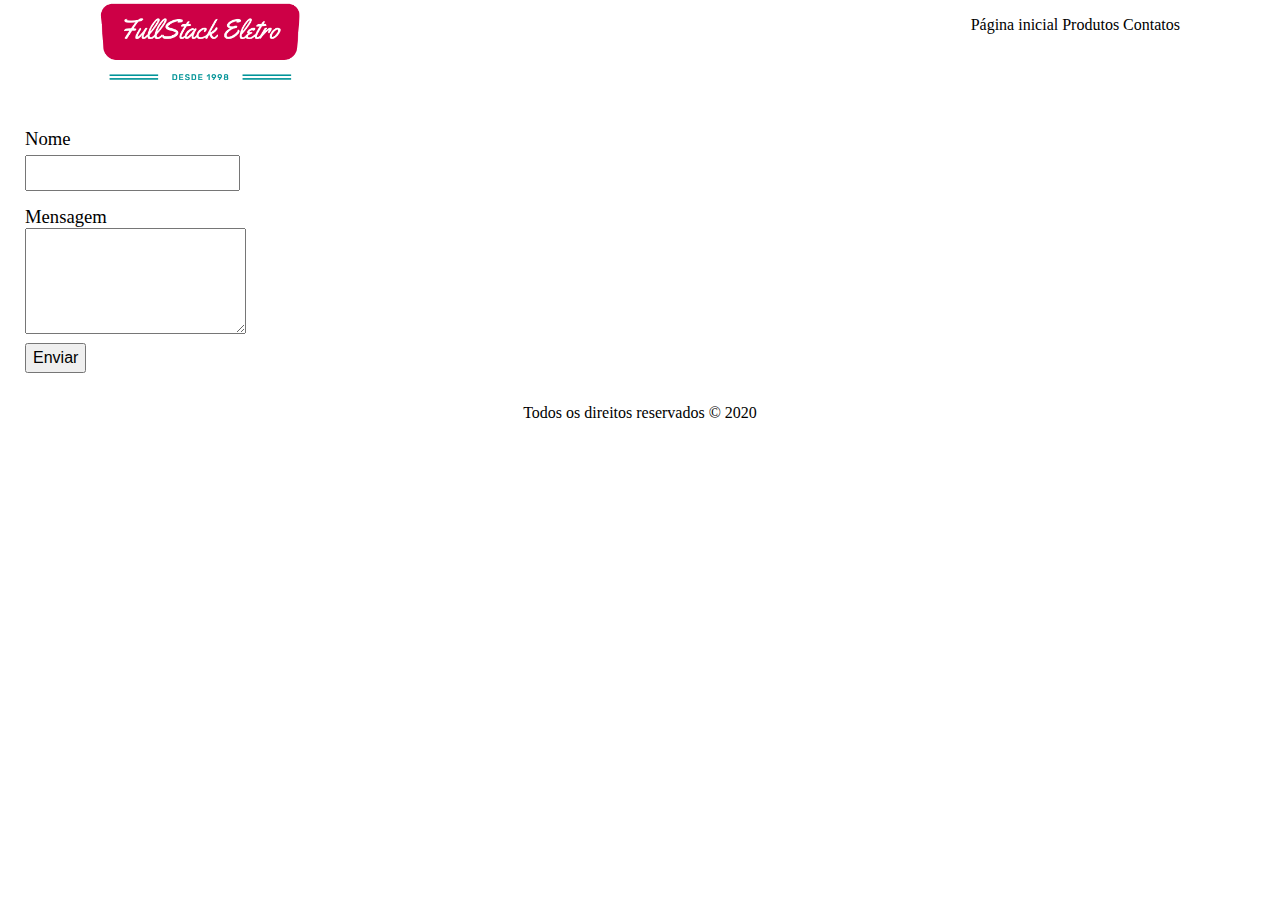
<file: contatos.html>
<!DOCTYPE html>
<html lang="pt-br">
<head>
    <meta charset="UTF-8">
    <meta name="viewport" content="width=device-width, initial-scale=1.0">
    <link rel="stylesheet" type="text/css" href="./css/estilo.css">
    
    <title>FullStackEletro</title>
</head>
<body>
    <!-- ###INICIO MENU #### -->
    <nav style="display:flex;">
        <img class="logo" src="./imagens/logo.full.png">
        <ul id="navegacao">
            <li>
                <a href="./index.html" onmouseover="aumenta_menu(this)"
                onmouseout="diminui_menu(this)">Página inicial</a>
            </li>
            <li>
                <a href="./produtos.html" onmouseover="aumenta_menu(this)"
                onmouseout="diminui_menu(this)">Produtos</a>
            </li>
            <li>
                <a href="./contatos.html" onmouseover="aumenta_menu(this)"
                onmouseout="diminui_menu(this)">Contatos</a>
            </li>
        </ul>
        
    </nav>
    <!-- ### FIM MENU ### -->
    
    <form class="formulario-contato">
        <div class="formulario-grupo">
            <label for="">Nome</label>
            <input type="text">
        </div>
        <div class="formulario-grupo">
            <label>Mensagem</label>
            <textarea></textarea>
            <input type="submit" value="Enviar">
        </div>
    </form>

    <footer>
        <p>Todos os direitos reservados &copy; 2020</p>
    </footer>



    <script src="./js/script.js"></script>
</body>
</html>
</file>
<file: css/estilo.css>
body {
    margin: 0;
    padding: 0;
}

.logo {
    width: 200px;
    margin-left: 100px;
}
#navegacao {
    list-style: none;
    margin-left: auto;
    margin-right: 100px;    
}
#navegacao li{
    display: inline-block;
}
#navegacao li a {
    color: black;
    text-decoration: none;
}
nav img {
    display: inline-block;
}
.container-categoria {
    float: left;
    width: 150px;
    margin-left: 20px;
    margin-top: 15px;
    margin-bottom: 15px;
    padding-left: 15px;
    border: 1px solid rgba(209, 7, 7, 0.3);
    border-radius: 5px;
}
.lista-categorias {
    list-style: none;
}

footer {
    display: flex;
    width: 100%x;
    text-align: center;
}
footer p {
    margin-left: auto;
    margin-right: auto;
}
.produtos {
    
    width: 600px;
    flex-wrap: wrap;
    display: inline-flex;
}
.produto {
    width: 150px;
   
}

.produto img {
    width: 100px;
}
.produto figcaption {
    width: 100px;
}
.formulario-contato {
    margin-top: 30px;
    display: inline-block;
    width: 250px;
    margin-left: 25px;
}
.formulario-grupo {
    display: block;
    margin-top: 15px;
    margin-bottom: 15px;
}

.formulario-contato label{
    margin-right: 25px;
    font-size: 14pt;
}
.formulario-contato input {
    height: 30px;
    font-size: 12pt;
    margin-top: 5px;

}
.formulario-contato textarea {
    height: 100px;
    font-size: 12pt;
}
.legenda {
    visibility: initial; 
} /* por visibility hidden para desaparecer*/

.form-pedidos {
    margin-right: 20px;
}

.form-pedidos label {
    display: flex;
}
</file>
